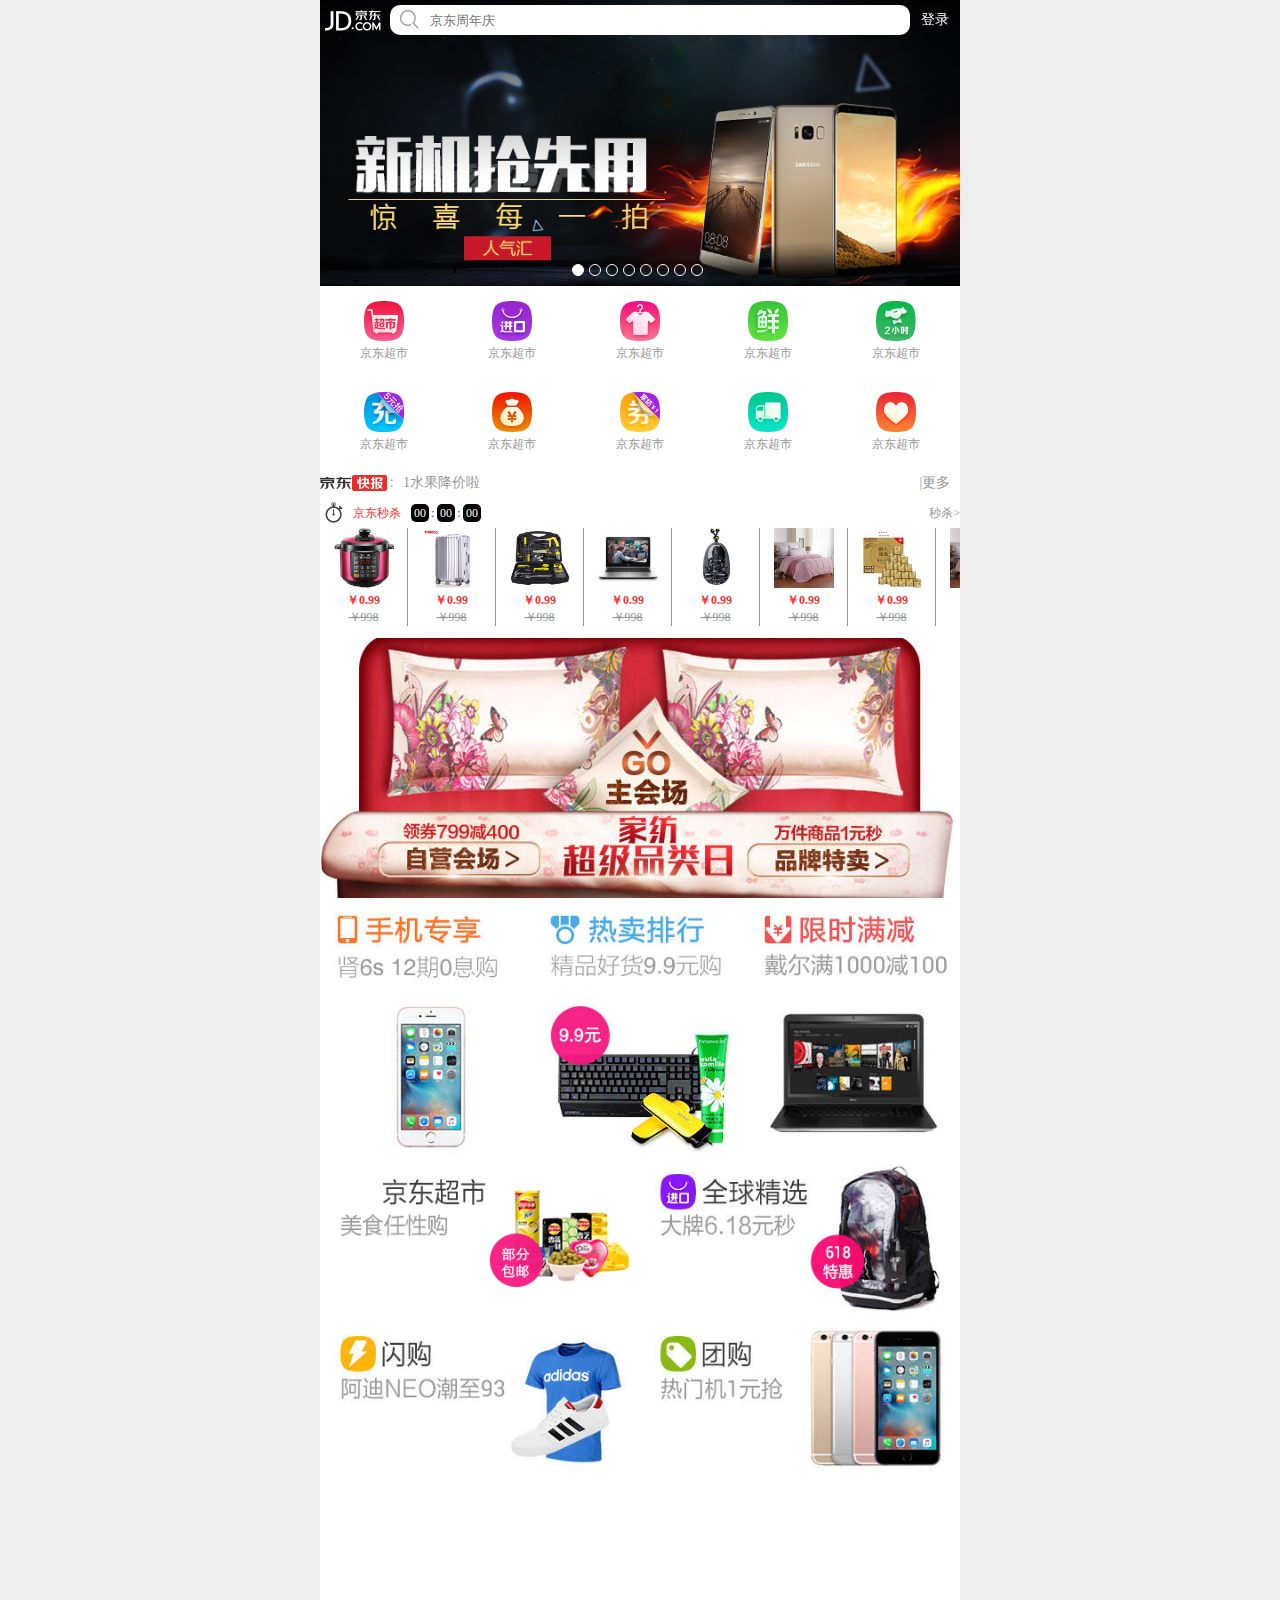
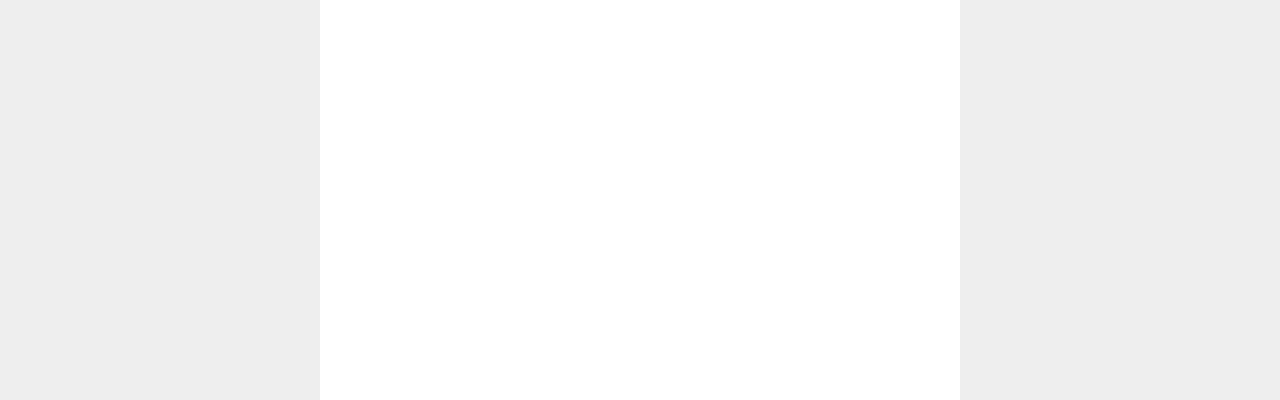
<file: index.html>
<!DOCTYPE html>
<html lang="en">
<head>
  <meta charset="UTF-8">
  <!-- 设置移动视口 -->
  <meta name="viewport" content="width=device-width, initial-scale=1.0">
  <meta http-equiv="X-UA-Compatible" content="ie=edge">
  <title>我的京东</title>
  <link rel="stylesheet" href="css/base.css">
  <link rel="stylesheet" href="css/index.css">
  <!-- 图片 -->
  <link rel="icon" href="favicon.ico">
</head>
<body>
  <!-- 布局的容器 320-640之间自适应 -->
   <div class="jd-layout">
       <!-- 头部 -->
       <div class="jd-header">
           <a href="#" class="logo jd-sprite"></a>
           <div class="search">
               <span class="search-icon jd-sprite"></span>
               <!-- 提升用户体验 -->
               <input type="search" placeholder="京东周年庆">
           </div>
           <a href="#" class="login">登录</a>
       </div>
       <!-- 轮播图 -->
       <div class="jd-banner">
           <ul class="clearfix">
              <!-- (li>a[href="#"]>img[src="images/banner0$.jpg"])*8 -->
              <li><a href="#"><img src="images/banner08.jpg" alt=""></a></li>
              <li><a href="#"><img src="images/banner01.jpg" alt=""></a></li>
              <li><a href="#"><img src="images/banner02.jpg" alt=""></a></li>
              <li><a href="#"><img src="images/banner03.jpg" alt=""></a></li>
              <li><a href="#"><img src="images/banner04.jpg" alt=""></a></li>
              <li><a href="#"><img src="images/banner05.jpg" alt=""></a></li>
              <li><a href="#"><img src="images/banner06.jpg" alt=""></a></li>
              <li><a href="#"><img src="images/banner07.jpg" alt=""></a></li>
              <li><a href="#"><img src="images/banner08.jpg" alt=""></a></li>
              <li><a href="#"><img src="images/banner01.jpg" alt=""></a></li>
           </ul>
           <ol>
             <li class="current"></li>
             <li></li>
             <li></li>
             <li></li>
             <li></li>
             <li></li>
             <li></li>
             <li></li>
           </ol>
       </div>
       <!-- 导航 -->
       <div class="jd-nav">
          <ul class="clearfix">
            <!-- shfit + alt + 下 -->
            <li>
              <a href="#">
                <img src="images/nav01.png" alt="">
                <p>京东超市</p>
              </a>
            </li>
            <li>
              <a href="#">
                <img src="images/nav02.png" alt="">
                <p>京东超市</p>
              </a>
            </li>
            <li>
              <a href="#">
                <img src="images/nav03.png" alt="">
                <p>京东超市</p>
              </a>
            </li>
            <li>
              <a href="#">
                <img src="images/nav04.png" alt="">
                <p>京东超市</p>
              </a>
            </li>
            <li>
              <a href="#">
                <img src="images/nav05.png" alt="">
                <p>京东超市</p>
              </a>
            </li>
            <li>
              <a href="#">
                <img src="images/nav06.png" alt="">
                <p>京东超市</p>
              </a>
            </li>
            <li>
              <a href="#">
                <img src="images/nav07.png" alt="">
                <p>京东超市</p>
              </a>
            </li>
            <li>
              <a href="#">
                <img src="images/nav08.png" alt="">
                <p>京东超市</p>
              </a>
            </li>
            <li>
              <a href="#">
                <img src="images/nav09.png" alt="">
                <p>京东超市</p>
              </a>
            </li>
            <li>
              <a href="#">
                <img src="images/nav10.png" alt="">
                <p>京东超市</p>
              </a>
            </li>
          </ul>
       </div>
       <!-- 快报 -->
       <div class="jd-news">
          <img src="images/jd-news-tit.png" class="logo" alt="">
          <div class="list">
            <ul>
              <li>1水果降价啦</li>
              <li>2水果降价啦</li>
              <li>3水果降价啦</li>
              <li>4水果降价啦</li>
              <li>5水果降价啦</li>
              <li>1水果降价啦</li>
            </ul>
          </div>
          <a href="#" class="more">|更多</a>
       </div>
       <!-- 秒杀 -->
       <div class="jd-seckill">
         <!-- 头部 -->
         <div class="sk-header">
            <span class="logo fl jd-sprite"></span>
            <span class="title fl">京东秒杀</span>
            <div class="time fl">
              <span>00</span>
              <span>:</span>
              <span>00</span>
              <span>:</span>
              <span>00</span>
            </div>
            <a href="#" class="more fr">秒杀></a>
         </div>
         <!-- 内容 -->
         <div class="sk-content">
            <ul class="clearfix">
               <li>
                 <a href="#">
                   <img src="images/sec01.jpg" alt="">
                   <p>￥0.99</p>
                   <p>￥998</p>
                 </a>
               </li>
               <li>
                 <a href="#">
                   <img src="images/sec02.jpg" alt="">
                   <p>￥0.99</p>
                   <p>￥998</p>
                 </a>
               </li>
               <li>
                 <a href="#">
                   <img src="images/sec03.jpg" alt="">
                   <p>￥0.99</p>
                   <p>￥998</p>
                 </a>
               </li>
               <li>
                 <a href="#">
                   <img src="images/sec04.jpg" alt="">
                   <p>￥0.99</p>
                   <p>￥998</p>
                 </a>
               </li>
               <li>
                 <a href="#">
                   <img src="images/sec05.jpg" alt="">
                   <p>￥0.99</p>
                   <p>￥998</p>
                 </a>
               </li>
               <li>
                 <a href="#">
                   <img src="images/sec06.jpg" alt="">
                   <p>￥0.99</p>
                   <p>￥998</p>
                 </a>
               </li>
               <li>
                 <a href="#">
                   <img src="images/sec07.jpg" alt="">
                   <p>￥0.99</p>
                   <p>￥998</p>
                 </a>
               </li>
               <li>
                 <a href="#">
                   <img src="images/sec06.jpg" alt="">
                   <p>￥0.99</p>
                   <p>￥998</p>
                 </a>
               </li>
               <li>
                 <a href="#">
                   <img src="images/sec05.jpg" alt="">
                   <p>￥0.99</p>
                   <p>￥998</p>
                 </a>
               </li>
               <li>
                 <a href="#">
                   <img src="images/sec07.jpg" alt="">
                   <p>￥0.99</p>
                   <p>￥998</p>
                 </a>
               </li>
            </ul>
         </div>
       </div>
       <!-- 主会场 -->
       <div class="jd-major clearfix">
         <a href="#"><img src="images/item01.jpg" alt=""></a>
         <a href="#"><img src="images/item02.jpg" alt=""></a>
         <a href="#"><img src="images/item03.jpg" alt=""></a>
       </div>
       <!-- 商品 -->
       <div class="jd-product">
         <ul>
           <li>
             <a href="#"><img src="images/product_1.jpg" alt=""></a>
             <a href="#"><img src="images/product_2.jpg" alt=""></a>
             <a href="#"><img src="images/product_3.jpg" alt=""></a>
           </li>
           <li>
             <a href="#"><img src="images/product_4.jpg" alt=""></a>
             <a href="#"><img src="images/product_5.jpg" alt=""></a>
           </li>
           <li>
            <a href="#"><img src="images/product_6.jpg" alt=""></a>
            <a href="#"><img src="images/product_7.jpg" alt=""></a>
           </li>
         </ul>
       </div>
   </div>
   <script src="js/index.js"></script>
</body>
</html>
</file>
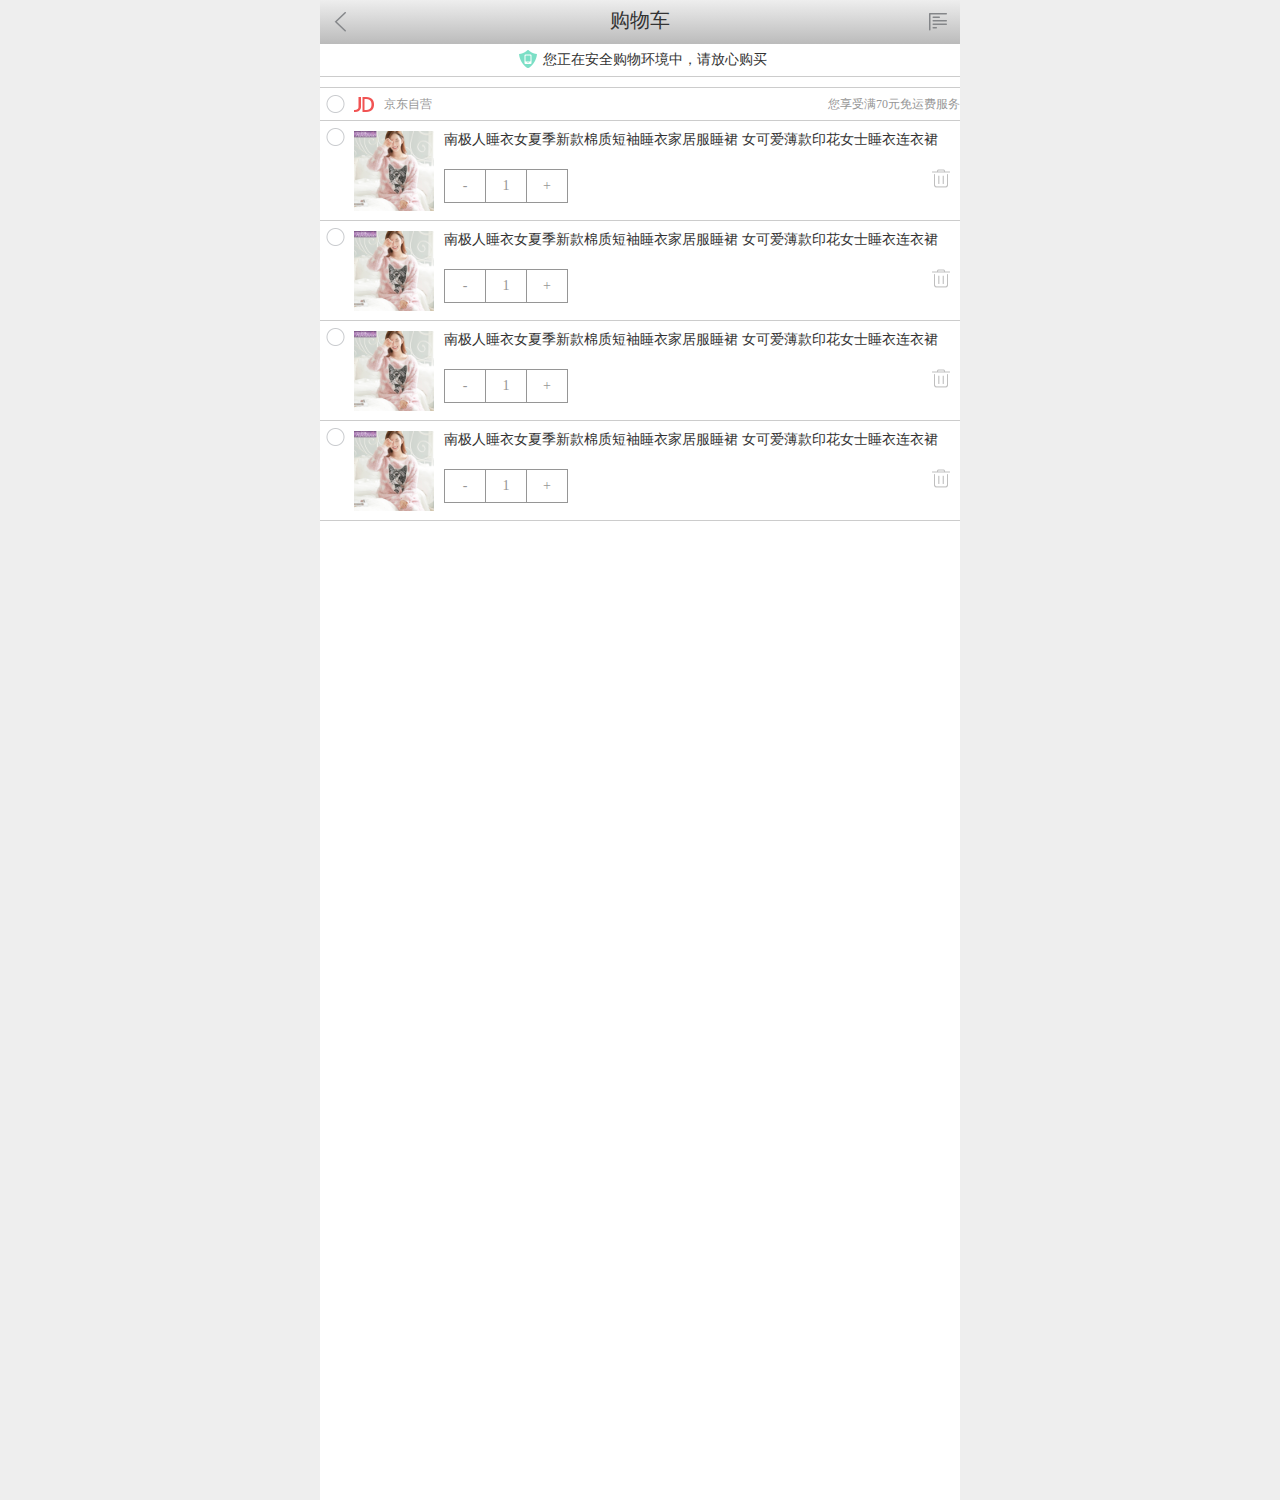
<file: cart.html>
<!DOCTYPE html>
<html lang="en">
<head>
  <meta charset="UTF-8">
  <meta name="viewport" content="width=device-width, initial-scale=1.0">
  <meta http-equiv="X-UA-Compatible" content="ie=edge">
  <title>我的购物车</title>
  <link rel="stylesheet" href="css/base.css">
  <link rel="stylesheet" href="css/animate.css">
  <link rel="stylesheet" href="css/cart.css">
</head>
<body>
  <div class="cart-layout">
    <!-- 头部 -->
    <div class="cart-header header">
       <a href="#" class="back jd-sprite"></a>
       <a href="#" class="menu jd-sprite"></a>
       <div class="search">
         <h4>购物车</h4>
       </div>
    </div>
    <!-- 安全 -->
    <div class="cart-safe">
      <p class="animated tada" >您正在安全购物环境中，请放心购买</p>
    </div>
    <!-- 商品模块 -->
    <div class="cart-product">
      <!-- 头部 -->
      <div class="p-header">
         <!-- 全选按钮 -->
         <span class="chk-all chk jd-sprite"></span>
         <!-- logo -->
         <span class="logo fl jd-sprite"></span>
         <!-- title -->
         <span class="title fl">京东自营</span>
         <!-- 免运费 -->
         <span class="free fr">您享受满70元免运费服务</span>
      </div>
      <!-- 内容 -->
      <div class="p-content">
         <div class="item">
           <!-- 复选框 -->
           <span class="chk-one chk jd-sprite"></span>
           <div class="item-in">
              <img src="images/detail01.jpg" class="info-img" alt="">
              <!-- 信息 -->
              <div class="info">
                <p class="text">南极人睡衣女夏季新款棉质短袖睡衣家居服睡裙 女可爱薄款印花女士睡衣连衣裙</p>
                <div class="option">
                  <div class="count fl">
                    <span>-</span>
                    <span>1</span>
                    <span>+</span>
                  </div>
                  <div class="del fr">
                    <div class="del-up"></div>
                    <div class="del-down"></div>
                  </div>
                </div>
              </div>
           </div>
         </div>
         <div class="item">
           <!-- 复选框 -->
           <span class="chk-one chk jd-sprite"></span>
           <div class="item-in">
              <img src="images/detail01.jpg" class="info-img" alt="">
              <!-- 信息 -->
              <div class="info">
                <p class="text">南极人睡衣女夏季新款棉质短袖睡衣家居服睡裙 女可爱薄款印花女士睡衣连衣裙</p>
                <div class="option">
                  <div class="count fl">
                    <span>-</span>
                    <span>1</span>
                    <span>+</span>
                  </div>
                  <div class="del fr">
                    <div class="del-up"></div>
                    <div class="del-down"></div>
                  </div>
                </div>
              </div>
           </div>
         </div>
         <div class="item">
           <!-- 复选框 -->
           <span class="chk-one chk jd-sprite"></span>
           <div class="item-in">
              <img src="images/detail01.jpg" class="info-img" alt="">
              <!-- 信息 -->
              <div class="info">
                <p class="text">南极人睡衣女夏季新款棉质短袖睡衣家居服睡裙 女可爱薄款印花女士睡衣连衣裙</p>
                <div class="option">
                  <div class="count fl">
                    <span>-</span>
                    <span>1</span>
                    <span>+</span>
                  </div>
                  <div class="del fr">
                    <div class="del-up"></div>
                    <div class="del-down"></div>
                  </div>
                </div>
              </div>
           </div>
         </div>
         <div class="item">
           <!-- 复选框 -->
           <span class="chk-one chk jd-sprite"></span>
           <div class="item-in">
              <img src="images/detail01.jpg" class="info-img" alt="">
              <!-- 信息 -->
              <div class="info">
                <p class="text">南极人睡衣女夏季新款棉质短袖睡衣家居服睡裙 女可爱薄款印花女士睡衣连衣裙</p>
                <div class="option">
                  <div class="count fl">
                    <span>-</span>
                    <span>1</span>
                    <span>+</span>
                  </div>
                  <div class="del fr">
                    <div class="del-up"></div>
                    <div class="del-down"></div>
                  </div>
                </div>
              </div>
           </div>
         </div>
      </div>
    </div>
    <!-- 模态框 -->
    <div class="win-box">
      <div class="del-box">
        <p>确定取消此商品吗？</p>
        <div class="btn clearfix">
          <a href="#" class="ok fl">确认</a>
          <a href="#" class="cancel fr">取消</a>
        </div>
      </div>
    </div>
  </div>
   <script src="js/cart.js"></script>
</body>
</html>
</file>
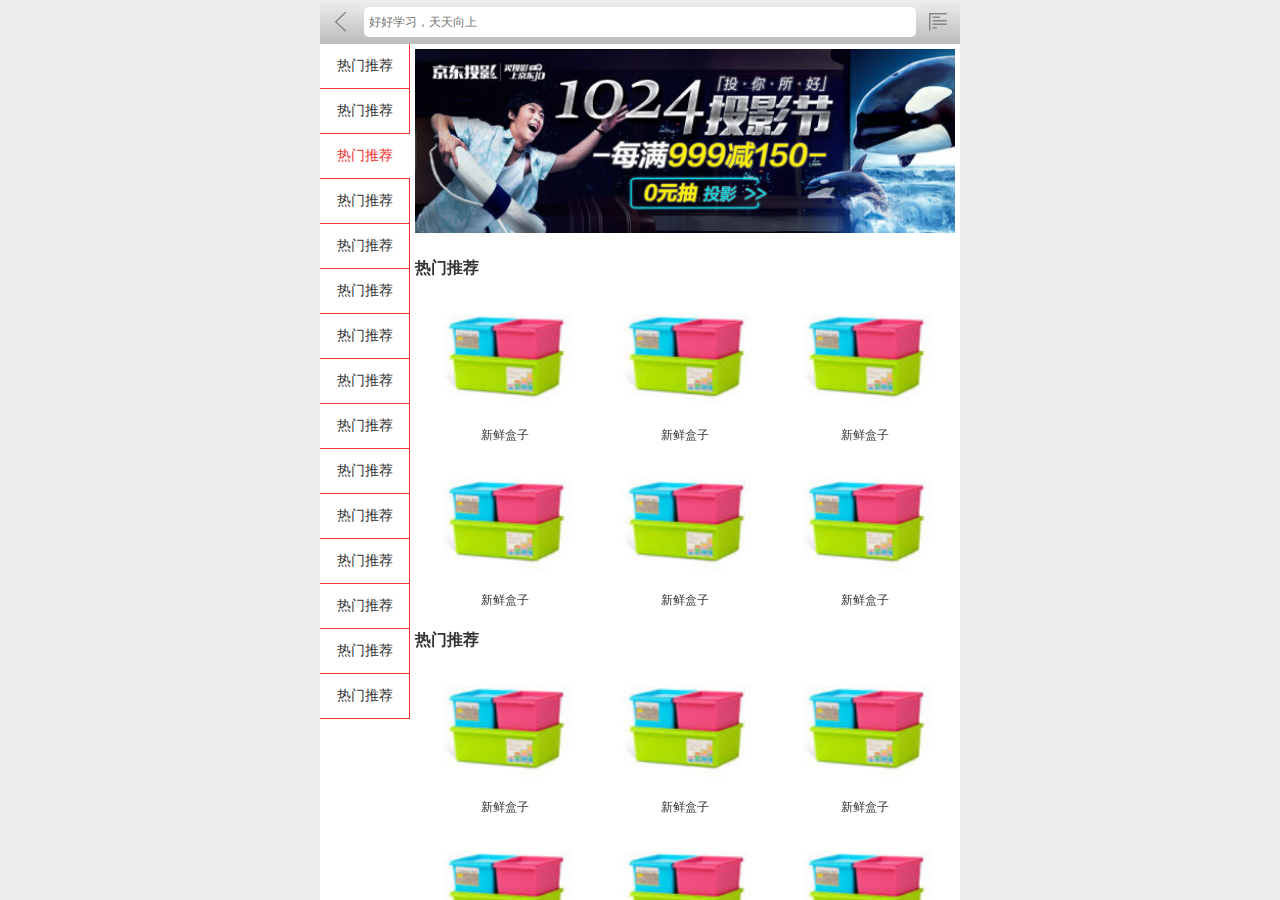
<file: category.html>
<!DOCTYPE html>
<html lang="en">
<head>
  <meta charset="UTF-8">
  <meta name="viewport" content="width=device-width, initial-scale=1.0">
  <meta http-equiv="X-UA-Compatible" content="ie=edge">
  <title>我的分类</title>
  <link rel="stylesheet" href="css/base.css">
  <link rel="stylesheet" href="css/cate.css">
</head>
<body>
  <!-- 布局容器 -->
  <div class="cate-layout">
    <!-- 头部 -->
     <div class="cate-header header">
      <a href="#" class="back jd-sprite"></a>
      <a href="#" class="menu jd-sprite"></a>
      <div class="search">
        <input type="search" placeholder="好好学习，天天向上">
      </div>
     </div>
     <!-- 内容 -->
     <div class="cate-content">
       <div class="c-left">
         <ul>
           <li>热门推荐</li>
           <li>热门推荐</li>
           <li class="current">热门推荐</li>
           <li>热门推荐</li>
           <li>热门推荐</li>
           <li>热门推荐</li>
           <li>热门推荐</li>
           <li>热门推荐</li>
           <li>热门推荐</li>
           <li>热门推荐</li>
           <li>热门推荐</li>
           <li>热门推荐</li>
           <li>热门推荐</li>
           <li>热门推荐</li>
           <li>热门推荐</li>
         </ul>
       </div>
       <div class="c-right">
         <div class="right-in">
           <a href="#" class="cate-banner">
             <img src="images/cate_banner.jpg" alt="">
           </a>
           <h3>热门推荐</h3>
           <ul class="clearfix">
             <li>
               <a href="#">
                 <img src="images/cate_item06.jpg" alt="">
                 <p>新鲜盒子</p>
               </a>
             </li>
             <li>
               <a href="#">
                 <img src="images/cate_item06.jpg" alt="">
                 <p>新鲜盒子</p>
               </a>
             </li>
             <li>
               <a href="#">
                 <img src="images/cate_item06.jpg" alt="">
                 <p>新鲜盒子</p>
               </a>
             </li>
             <li>
               <a href="#">
                 <img src="images/cate_item06.jpg" alt="">
                 <p>新鲜盒子</p>
               </a>
             </li>
             <li>
               <a href="#">
                 <img src="images/cate_item06.jpg" alt="">
                 <p>新鲜盒子</p>
               </a>
             </li>
             <li>
               <a href="#">
                 <img src="images/cate_item06.jpg" alt="">
                 <p>新鲜盒子</p>
               </a>
             </li>
           </ul>
           <h3>热门推荐</h3>
           <ul class="clearfix">
             <li>
               <a href="#">
                 <img src="images/cate_item06.jpg" alt="">
                 <p>新鲜盒子</p>
               </a>
             </li>
             <li>
               <a href="#">
                 <img src="images/cate_item06.jpg" alt="">
                 <p>新鲜盒子</p>
               </a>
             </li>
             <li>
               <a href="#">
                 <img src="images/cate_item06.jpg" alt="">
                 <p>新鲜盒子</p>
               </a>
             </li>
             <li>
               <a href="#">
                 <img src="images/cate_item06.jpg" alt="">
                 <p>新鲜盒子</p>
               </a>
             </li>
             <li>
               <a href="#">
                 <img src="images/cate_item06.jpg" alt="">
                 <p>新鲜盒子</p>
               </a>
             </li>
             <li>
               <a href="#">
                 <img src="images/cate_item06.jpg" alt="">
                 <p>新鲜盒子</p>
               </a>
             </li>
           </ul>
           <h3>热门推荐</h3>
           <ul class="clearfix">
             <li>
               <a href="#">
                 <img src="images/cate_item06.jpg" alt="">
                 <p>新鲜盒子</p>
               </a>
             </li>
             <li>
               <a href="#">
                 <img src="images/cate_item06.jpg" alt="">
                 <p>新鲜盒子</p>
               </a>
             </li>
             <li>
               <a href="#">
                 <img src="images/cate_item06.jpg" alt="">
                 <p>新鲜盒子</p>
               </a>
             </li>
             <li>
               <a href="#">
                 <img src="images/cate_item06.jpg" alt="">
                 <p>新鲜盒子</p>
               </a>
             </li>
             <li>
               <a href="#">
                 <img src="images/cate_item06.jpg" alt="">
                 <p>新鲜盒子</p>
               </a>
             </li>
             <li>
               <a href="#">
                 <img src="images/cate_item06.jpg" alt="">
                 <p>新鲜盒子</p>
               </a>
             </li>
           </ul>
           
         </div>
       </div>
     </div>
  </div>
  <script src="js/iscroll.js"></script>
  <script src="js/cate.js"></script>
</body>   
</html>
</file>
<file: css/index.css>
body {
  background-color: #eee;
}
.jd-layout {
  background-color: #fff;
  width: 100%;
  max-width: 640px;
  min-width: 320px;
  height: 2000px;
  margin: 0 auto;
}
/*头部*/
.jd-header {
  position: fixed;
  width: 100%;
  max-width: 640px;
  min-width: 320px;
  height: 40px;
  padding-left: 70px;
  padding-right: 50px;
  z-index: 99;
  /*搜索*/
}
.jd-header .search {
  position: relative;
  width: 100%;
  height: 100%;
  padding-top: 5px;
}
.jd-header .search input {
  width: 100%;
  height: 30px;
  border-radius: 10px;
  padding-left: 40px;
}
.jd-header .search .search-icon {
  position: absolute;
  left: 10px;
  top: 10px;
  width: 20px;
  height: 20px;
  background-position: -60px -110px;
}
.jd-header .logo {
  position: absolute;
  top: 7px;
  left: 5px;
  width: 60px;
  height: 25px;
  background-position: 0 -106px;
}
.jd-header .login {
  position: absolute;
  top: 0;
  right: 0;
  width: 50px;
  height: 40px;
  color: #fff;
  text-align: center;
  line-height: 40px;
}
/*banner*/
.jd-banner {
  position: relative;
  overflow: hidden;
  /*轮播图片*/
  /*小圆点*/
}
.jd-banner ul {
  width: 1000%;
  transform: translateX(-10%);
  -webkit-transform: translateX(-10%);
}
.jd-banner ul li {
  float: left;
  width: 10%;
}
.jd-banner ul li a {
  display: block;
}
.jd-banner ul li a img {
  width: 100%;
  display: block;
}
.jd-banner ol {
  position: absolute;
  left: 50%;
  bottom: 10px;
  transform: translateX(-50%);
}
.jd-banner ol li {
  float: left;
  width: 12px;
  height: 12px;
  border: 1px solid #fff;
  border-radius: 50%;
  margin-right: 5px;
}
.jd-banner ol li.current {
  background-color: #fff;
}
/*导航*/
.jd-nav ul li {
  float: left;
  width: 20%;
  text-align: center;
  padding: 15px 0;
}
.jd-nav ul li img {
  width: 40px;
}
.jd-nav ul li p {
  color: #969696;
  font-size: 12px;
}
/*京东快报*/
.jd-news {
  position: relative;
  height: 30px;
  padding-left: 73px;
  padding-right: 50px;
  overflow: hidden;
}
.jd-news .logo {
  position: absolute;
  left: 0;
  top: 7px;
  width: 73px;
  height: 16px;
}
.jd-news .more {
  position: absolute;
  right: 0;
  top: 0;
  width: 50px;
  height: 30px;
  text-align: center;
  line-height: 30px;
  color: #969696;
}
.jd-news .list ul {
  padding-left: 10px;
}
.jd-news .list ul li {
  color: #969696;
  line-height: 30px;
}
/*秒杀模块*/
.jd-seckill {
  /*头部*/
  /*内容*/
}
.jd-seckill .sk-header {
  height: 30px;
  line-height: 30px;
}
.jd-seckill .sk-header .logo {
  width: 18px;
  height: 21px;
  background-position: -84px -110px;
  margin: 4px 0 0 5px;
}
.jd-seckill .sk-header .title {
  color: #f23030;
  font-size: 12px;
  margin: 0 10px;
}
.jd-seckill .sk-header .time {
  padding-top: 6px;
}
.jd-seckill .sk-header .time span {
  float: left;
  line-height: 18px;
  font-size: 12px;
  text-align: center;
}
.jd-seckill .sk-header .time span:nth-child(odd) {
  width: 18px;
  height: 18px;
  background-color: #000;
  color: #fff;
  border-radius: 5px;
}
.jd-seckill .sk-header .time span:nth-child(even) {
  width: 8px;
}
.jd-seckill .sk-header .more {
  font-size: 12px;
  color: #969696;
}
.jd-seckill .sk-content {
  height: 110px;
  overflow: auto;
}
.jd-seckill .sk-content ul {
  width: 880px;
}
.jd-seckill .sk-content ul li {
  float: left;
  width: 88px;
  text-align: center;
  border-right: 1px solid #969696;
}
.jd-seckill .sk-content ul li img {
  width: 60px;
}
.jd-seckill .sk-content ul li p {
  font-size: 12px;
}
.jd-seckill .sk-content ul li p:nth-child(2) {
  color: #f23030;
  font-weight: bold;
}
.jd-seckill .sk-content ul li p:nth-child(3) {
  color: #969696;
  text-decoration: line-through;
}
.jd-seckill .sk-content ul li:last-child {
  border-right: none;
}
/*主会场*/
.jd-major a {
  float: left;
  width: 33.33%;
}
.jd-major a img {
  display: block;
  width: 100%;
}
/*商品*/
.jd-product ul li a {
  float: left;
  width: 50%;
}
.jd-product ul li a img {
  display: block;
  width: 100%;
}
.jd-product ul li:first-child a {
  width: 33.33%;
}
</file>
<file: css/cart.css>
body {
  background-color: #eee;
}
.cart-layout {
  position: relative;
  max-width: 640px;
  min-width: 320px;
  background-color: #fff;
  height: 1500px;
  margin: 0 auto;
}
.cart-header {
  position: static;
}
.cart-header h4 {
  text-align: center;
  font-size: 20px;
  font-weight: normal;
}
/*安全*/
.cart-safe {
  height: 33px;
  border-bottom: 1px solid #ccc;
  line-height: 32px;
  text-align: center;
}
.cart-safe p {
  position: relative;
  display: inline-block;
  padding-left: 30px;
}
.cart-safe p::before {
  content: "";
  position: absolute;
  left: 6px;
  top: 6px;
  width: 18px;
  height: 18px;
  background: url("../images/safe_icon.png") no-repeat;
  background-size: 18px 18px;
}
/*商品*/
.cart-product {
  margin-top: 10px;
}
.cart-product .p-header {
  position: relative;
  height: 34px;
  border-top: 1px solid #ccc;
  border-bottom: 1px solid #ccc;
  line-height: 32px;
  font-size: 12px;
  color: #969696;
  padding-left: 34px;
}
.cart-product .p-header .logo {
  width: 20px;
  height: 16px;
  margin-top: 9px;
  margin-right: 10px;
}
.cart-product .chk {
  position: absolute;
  top: 6px;
  left: 6px;
  width: 20px;
  height: 20px;
  background-position: -180px -89px;
}
.cart-product .p-content .item {
  position: relative;
  height: 100px;
  border-bottom: 1px solid #ccc;
  padding-left: 34px;
}
.cart-product .p-content .item .item-in {
  height: 100%;
}
.cart-product .p-content .item .item-in .info-img {
  width: 80px;
  height: 80px;
  float: left;
  margin-top: 10px;
}
.cart-product .p-content .item .item-in .info {
  height: 100%;
  overflow: hidden;
  padding: 10px;
}
.cart-product .p-content .item .item-in .info .option {
  margin-top: 20px;
  background-color: yellow;
}
.cart-product .p-content .item .item-in .info .option .count span {
  float: left;
  border: 1px solid #969696;
  width: 40px;
  height: 32px;
  text-align: center;
  line-height: 32px;
  color: #969696;
  cursor: pointer;
}
.cart-product .p-content .item .item-in .info .option .count span:nth-child(2) {
  border-left: none;
  border-right: none;
}
.cart-product .p-content .item .item-in .info .option .del {
  width: 18px;
  height: 22px;
  cursor: pointer;
}
.cart-product .p-content .item .item-in .info .option .del span {
  float: left;
}
.cart-product .p-content .item .item-in .info .option .del .del-up {
  width: 18px;
  height: 4px;
  background: url(../images/delete_up.png);
  background-size: 18px 4px;
  transition: transform 0.3s;
  /*过渡*/
  transform-origin: right;
}
.cart-product .p-content .item .item-in .info .option .del .del-down {
  width: 18px;
  height: 18px;
  background: url(../images/delete_down.png);
  background-size: 18px 18px;
  margin-top: -2px;
}
.cart-product .p-content .item .item-in .info .option .del.open .del-up {
  transform: rotate(15deg);
}
/*模态框*/
.win-box {
  display: none;
  position: fixed;
  left: 0;
  top: 0;
  background-color: rgba(0, 0, 0, 0.3);
  width: 100%;
  height: 100%;
}
.win-box .del-box {
  width: 80%;
  background-color: #fff;
  margin: 0 auto;
  margin-top: 200px;
  border-radius: 10px;
  padding: 10px;
  text-align: center;
}
.win-box .del-box p {
  font-size: 16px;
  line-height: 70px;
  border-bottom: 1px solid #969696;
}
.win-box .del-box .btn {
  padding-top: 10px;
}
.win-box .del-box .btn a {
  height: 40px;
  width: 40%;
  border: 1px solid #969696;
  border-radius: 5px;
  line-height: 40px;
}
.win-box .del-box .btn .ok {
  background-color: #f23030;
  color: #fff;
}
</file>
<file: css/cate.css>
body {
  background-color: #eee;
}
html,
body {
  height: 100%;
}
.cate-layout {
  position: relative;
  width: 100%;
  height: 100%;
  max-width: 640px;
  min-width: 320px;
  background-color: #fff;
  margin: 0 auto;
  padding-top: 44px;
}
/*头部*/
.cate-header .search input {
  width: 100%;
  height: 30px;
  border-radius: 5px;
  font-size: 12px;
  padding-left: 5px;
}
.cate-content {
  height: 100%;
}
.cate-content .c-left {
  width: 90px;
  height: 100%;
  overflow: hidden;
  float: left;
}
.cate-content .c-left ul li {
  width: 100%;
  height: 45px;
  border-right: 1px solid #f23030;
  border-bottom: 1px solid #f23030;
  text-align: center;
  line-height: 44px;
}
.cate-content .c-left ul li.current {
  border-right: none;
  color: #f23030;
}
.cate-content .c-right {
  height: 100%;
  overflow: hidden;
  padding: 5px;
}
.cate-content .c-right .cate-banner img {
  width: 100%;
}
.cate-content .c-right h3 {
  margin-top: 20px;
}
.cate-content .c-right ul li {
  float: left;
  width: 33.33%;
  text-align: center;
}
.cate-content .c-right ul li img {
  width: 80%;
}
.cate-content .c-right ul li p {
  font-size: 12px;
}
</file>
<file: css/base.css>
/* css reset 初始化*/
body,
div,
ul,
li,
ol,
h1,
h2,
h3,
h4,
h5,
h6,
input,
textarea,
select,
p,
dl,
dt,
dd,
a,
img,
button,
form,
table,
th,
tr,
td,
tbody,
article,
aside,
details,
figcaption,
figure,
footer,
header,
menu,
nav,
section {
  margin: 0;
  padding: 0;
  box-sizing: border-box;
  -webkit-box-sizing: border-box;
  -webkit-tap-highlight-color: transparent;
}
body {
  font-size: 14px;
  color: #333;
  font-family: 'Microsoft Yahei', 'Times New Roman', Times, serif;
  /*后面都是备用*/
}
ul,
ol {
  list-style: none;
}
a,
a:hover {
  text-decoration: none;
  color: #333;
}
input {
  border: none;
  /*去除边框*/
  outline: none;
  /*去除轮廓线*/
  -webkit-appearance: none;
  /*去除表单在移动端阴影立体效果*/
}
.fl {
  float: left;
}
.fr {
  float: right;
}
/*清除浮动*/
.clearfix::before,
.clearfix::after {
  content: "";
  clear: both;
  display: block;
  height: 0;
  visibility: hidden;
  line-height: 0;
}
.jd-sprite {
  background-image: url("../images/jd-sprites.png");
  background-size: 200px 200px;
  /*压缩背景图片*/
}
/*公共头部*/
.header {
  position: absolute;
  top: 0;
  left: 0;
  width: 100%;
  height: 44px;
  background-image: linear-gradient(#eeeeee, #bbbbbb);
}
.header .back,
.header .menu {
  width: 44px;
  height: 44px;
  float: left;
  background-position: -22px 0;
  padding: 12px;
  background-origin: content-box;
  background-clip: content-box;
}
.header .menu {
  float: right;
  background-position: -60px 0;
}
.header .search {
  height: 44px;
  overflow: hidden;
  padding-top: 7px;
}
</file>
